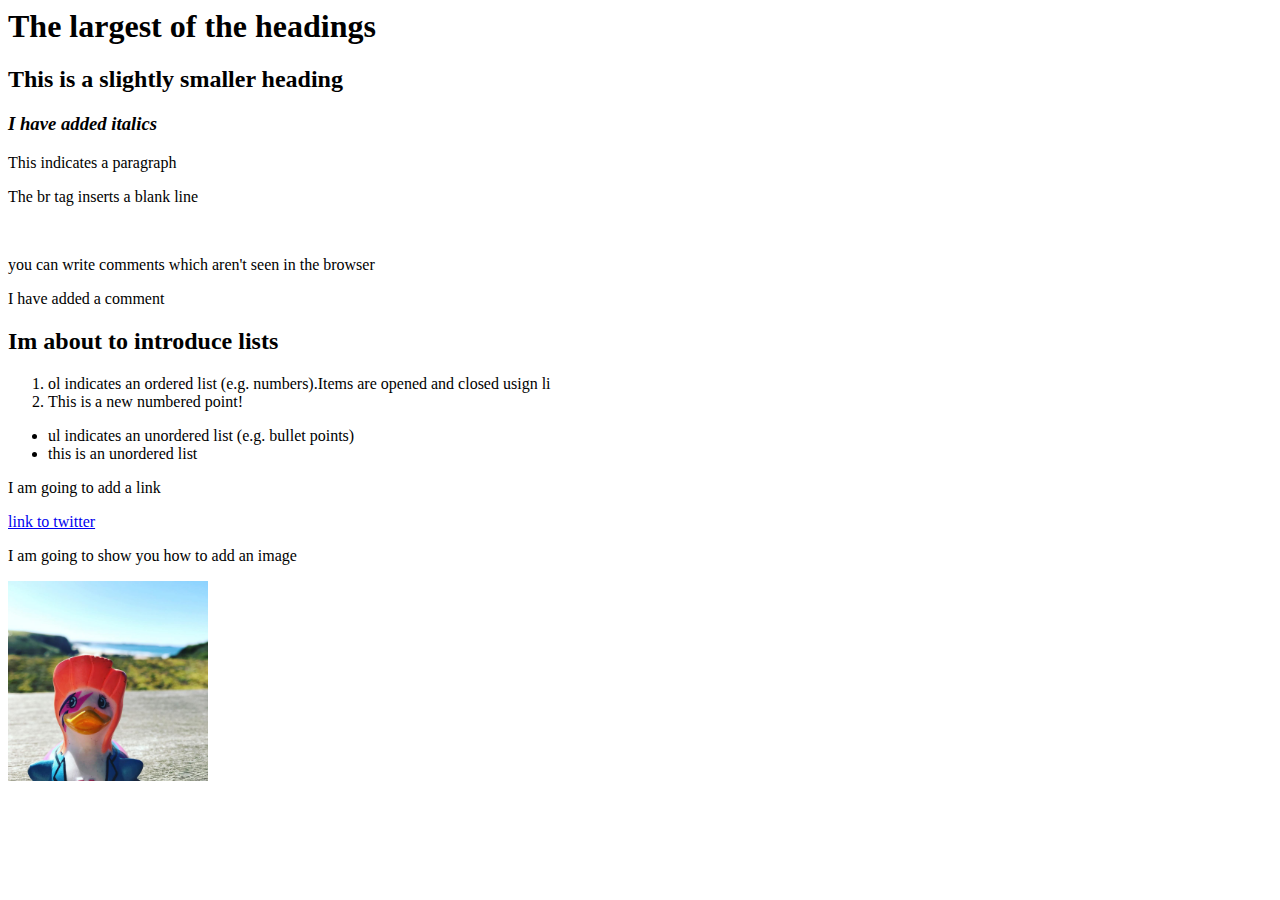
<file: html-cheatsheet.html>
<!<!DOCTYPE html>
<html>
<head>
  <title>Title of Page</title>
</head>
<body>
  <h1>The largest of the headings</h1>
  <h2>This is a slightly smaller heading</h2>
  <h3><i>I have added italics</i></h3>
<p>This indicates a paragraph</p>
<p>The br tag inserts a blank line</p>
<br>
<p>you can write comments which aren't seen in the browser</p>
I have added a comment
<h2>Im about to introduce lists</h2>
<ol>
  <li>ol indicates an ordered list (e.g. numbers).Items are opened and closed usign li</li>
  <li>This is a new numbered point!</li>
</ol>
<ul>
  <li>ul indicates an unordered list (e.g. bullet points)</li>
  <li>this is an unordered list</li?>
</ul>
<p>I am going to add a link</p>
<a href="http://www.twitter.com">link to twitter</a>

<p>I am going to show you how to add an image</p>
<img src="./duck.jpg" alt="A local image" width="200px">
</body>
</html>
</file>
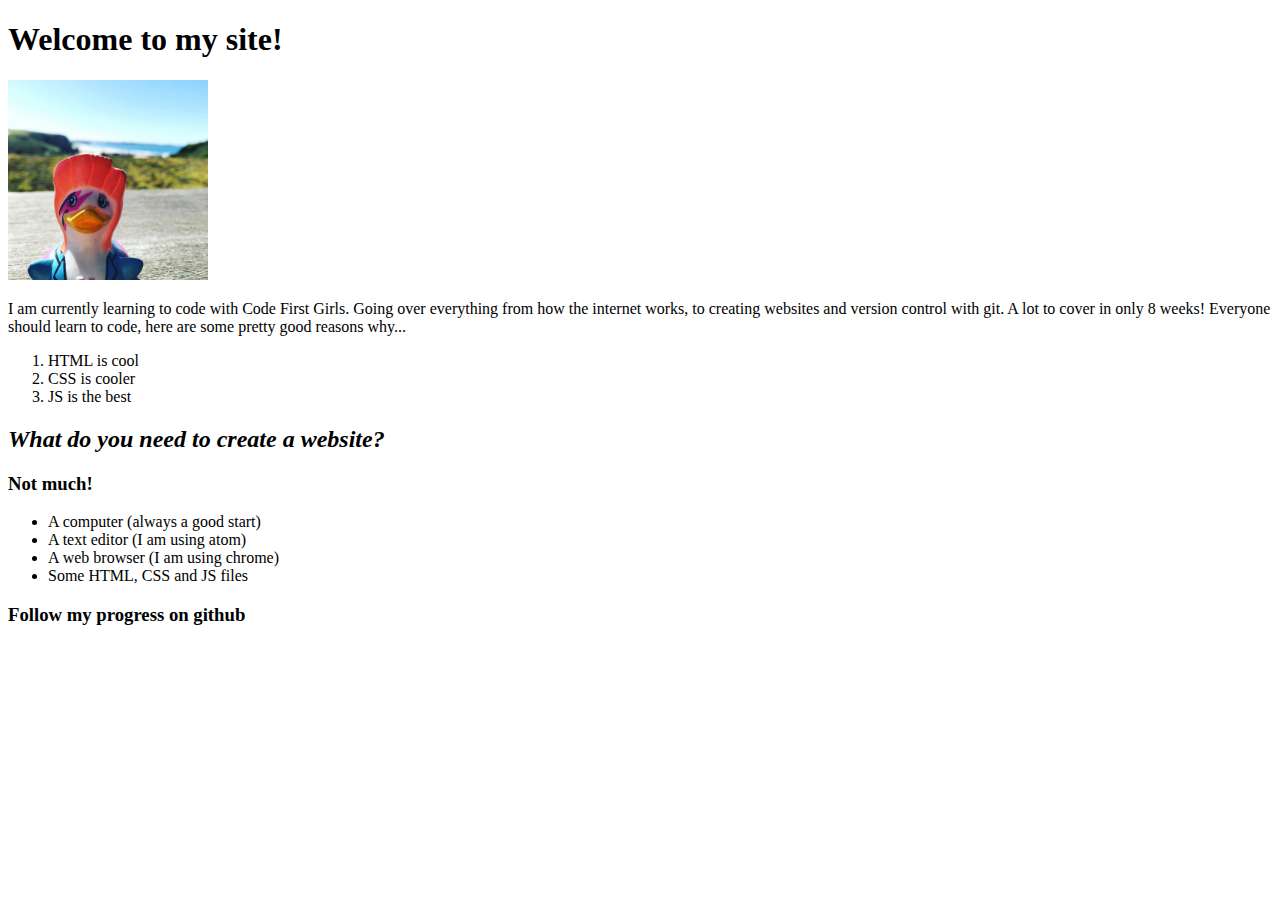
<file: indexedited.html>
<!DOCTYPE html>
<html>
<head>
  <title>Hello World</title>
</head>
<body>
  <h1>Welcome to my site!</h1>
  <img src="./duck.jpg" alt="A local image" width="200px">

<!-- image of a duck -->

<p>I am currently learning to code with Code First Girls. Going over everything from how the
internet works, to creating websites and version control with git. A lot to cover in only 8 weeks!
Everyone should learn to code, here are some pretty good reasons why...</p>

<ol>
  <li>HTML is cool</li>
  <li>CSS is cooler</li>
  <li>JS is the best</li>
</ol>

<h2><i>What do you need to create a website?</i></h2>

<h3>Not much!</h3>
<ul>
<li>A computer (always a good start)</li>
<li>A text editor (I am using atom)</li>
<li>A web browser (I am using chrome)</li>
<li>Some HTML, CSS and JS files</li>
</ul>

<h3>Follow my progress on github</h3>
</file>
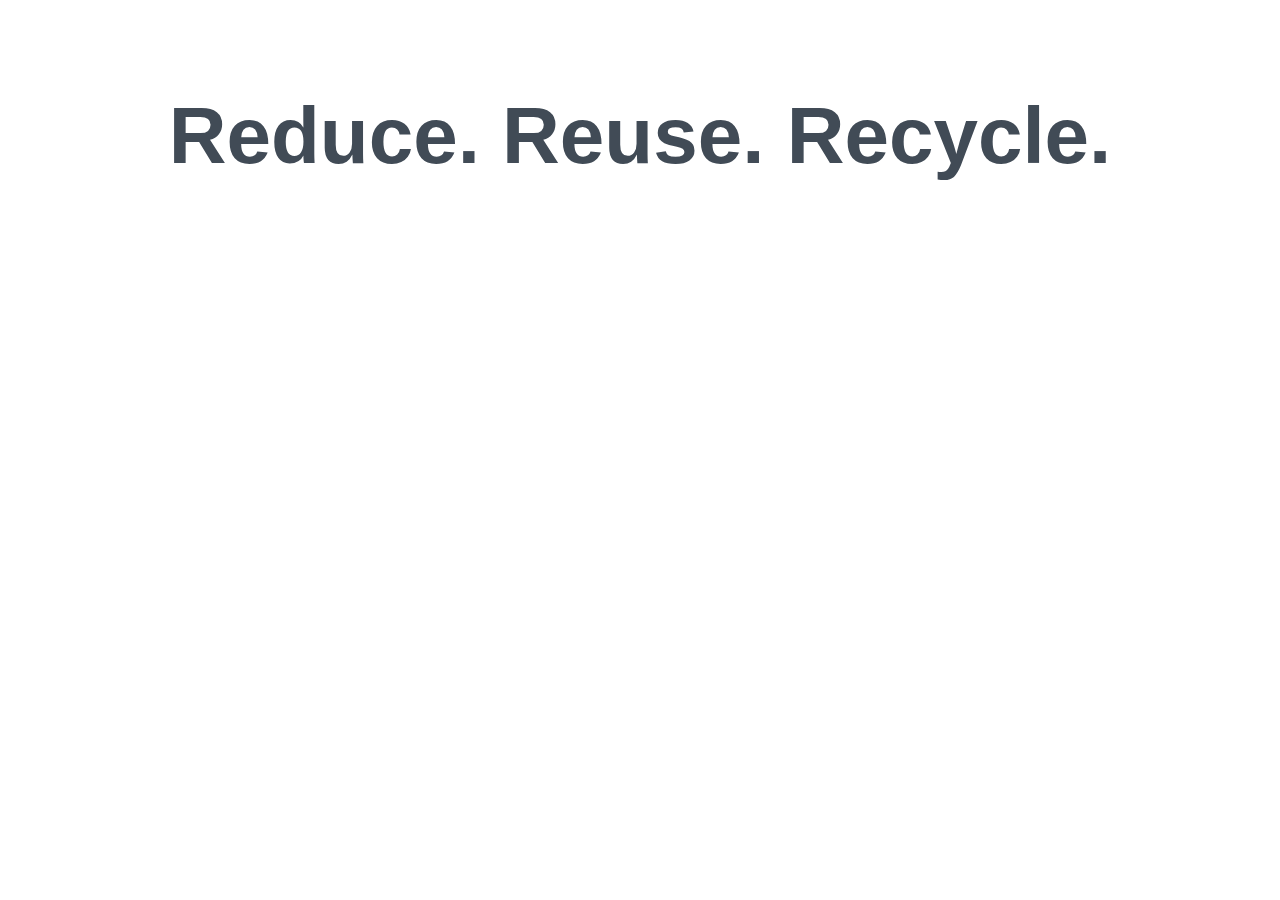
<file: RRRwebsite.html>
<!DOCTYPE html>
<html>
  <head>
    <title>Reduce. Reuse. Recycle.</title>
      <link rel="stylesheet" type="text/css" href="css/reduce.reuse.recycle.css">
  </head>
<body>
  <h1>Reduce. Reuse. Recycle.</h1>
</file>
<file: css/reduce.reuse.recycle.css>
body {
  color: rgb(65,75,86);
  font-family: arial;
  margin: 0px;
}
h1 {
  text-align: center;
}
h1 {
  font-size: 5em;
}
h1 {
  margin: 10vh 10vw;
}
</file>
